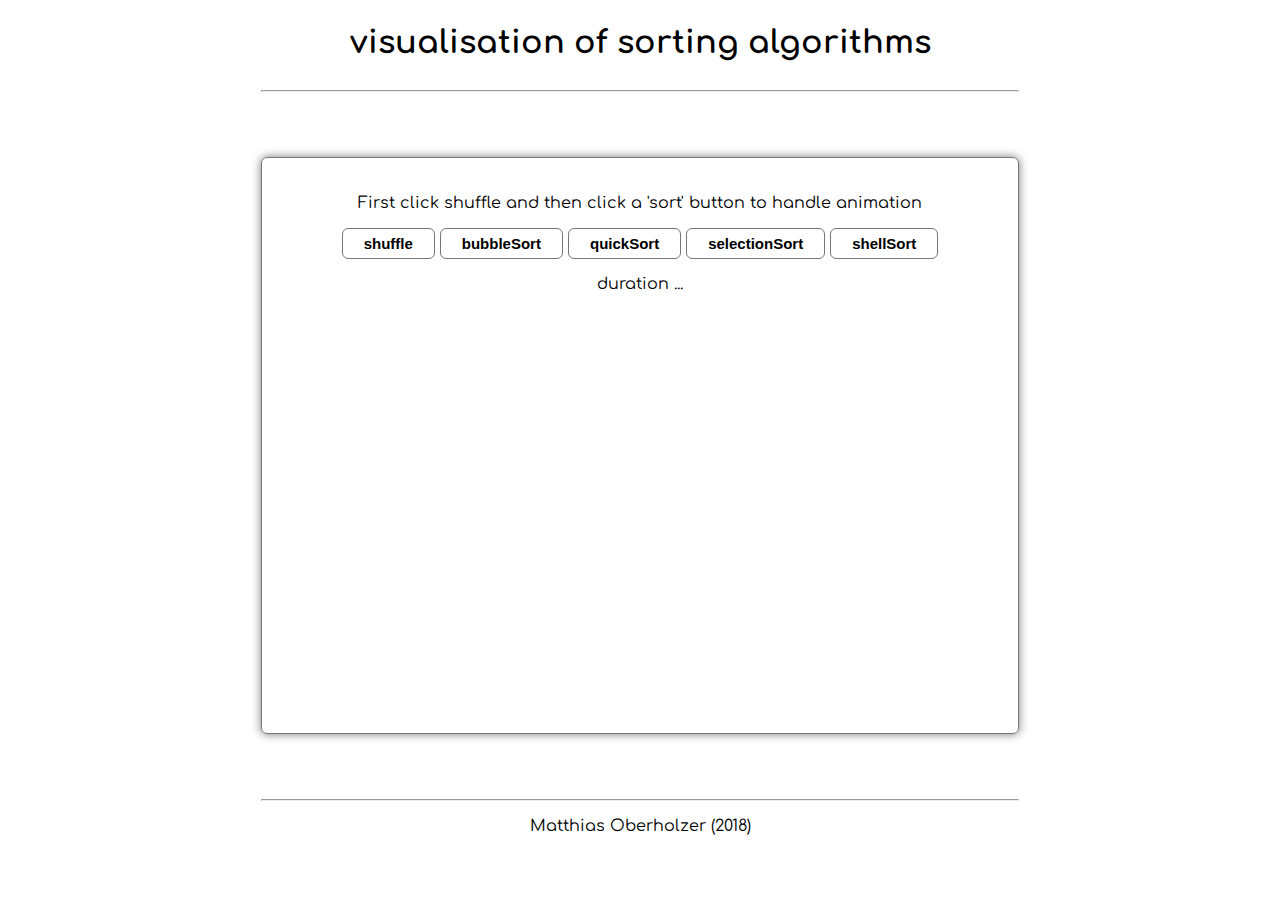
<file: fancy/index.html>
<!DOCTYPE html>
<html>

<head>
  <title>visualisation of sorting algorithms</title>
  <meta name="viewport" content="width=device-width, initial-scale=1">
  <link rel="stylesheet" type="text/css" href="./assets/css/style.css">
</head>

<body>
  <header>
    <h1>visualisation of sorting algorithms</h1>
    <hr>
  </header>


  <div class="container">
    <div class="sort">
      <p>First click shuffle and then click a 'sort' button to handle animation</p>

      <form>
        <input class="btn" type="button" value="shuffle" onclick="shuffle();" />
        <input class="btn" type="button" value="bubbleSort" onclick="start_bubblesort();" />
        <input class="btn" type="button" value="quickSort" onclick="start_quicksort();" />
        <input class="btn" type="button" value="selectionSort" onclick="start_selectionsort();" />
        <input class="btn" type="button" value="shellSort" onclick="start_shellsort();" />
      </form>

      <p id="duration">
        duration ...
      </p>
        <canvas id="canvas" width="600" height="400" style="background-color:white"></canvas>
    </div>
  </div>




  <footer>
    <hr>
    <p>Matthias Oberholzer (2018)</p>
  </footer>
  <script type="text/javascript" src="assets/js/script.js"></script>
</body>

</html>
</file>
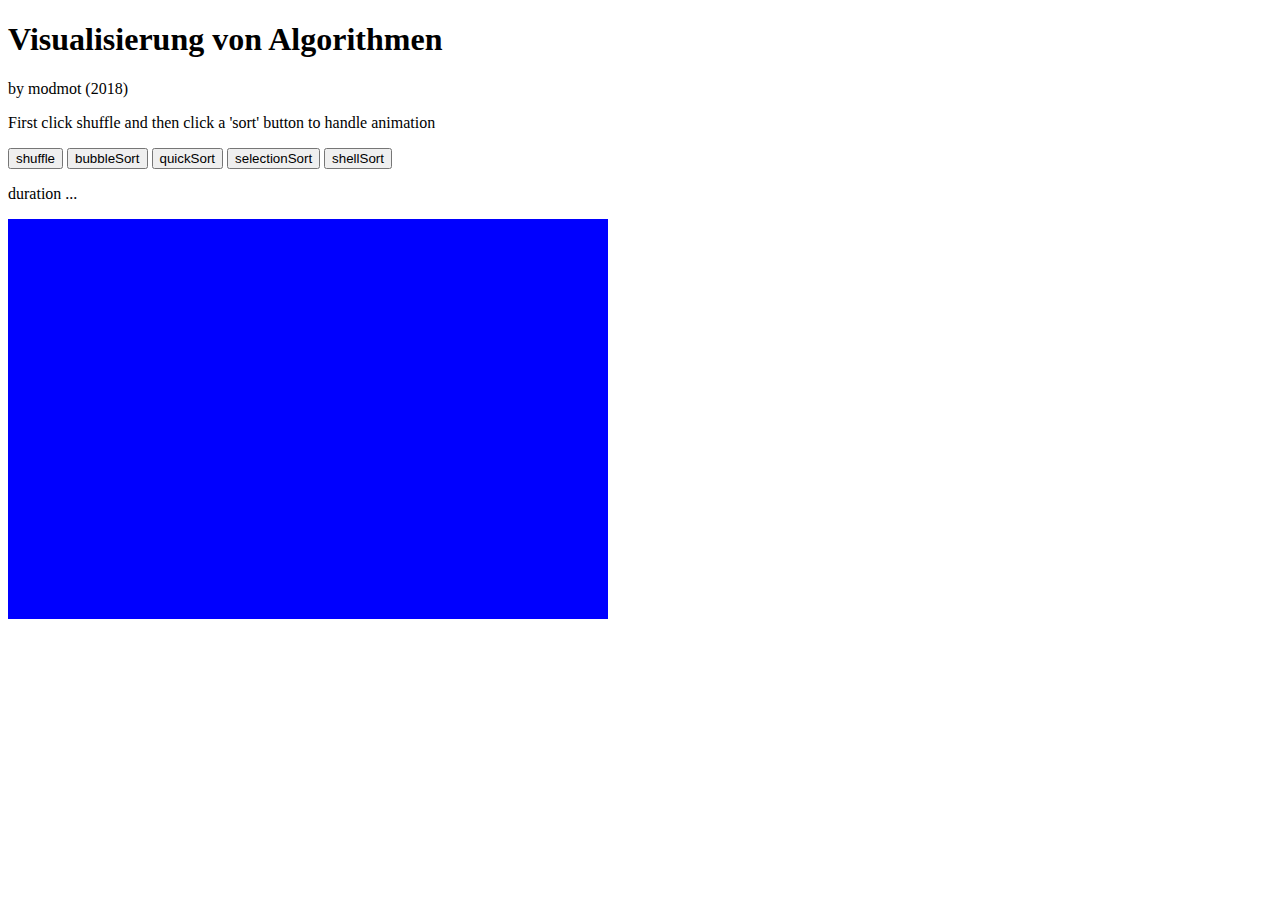
<file: plain/visual_sort_plain.html>
<!DOCTYPE html>
<html>

<head>
	<title>Visualisierung von Algorithmen</title>
	<meta name="viewport" content="width=device-width, initial-scale=1">
</head>

<body>
	<header>
		<h1>Visualisierung von Algorithmen</h1>
	</header>

	<p>by modmot (2018)</p>

	



	<p>First click shuffle and then click a 'sort' button to handle animation</p>

	<form>
		<input type="button" value="shuffle" onclick="shuffle();" />
		<input type="button" value="bubbleSort" onclick="start_bubblesort();" />
		<input type="button" value="quickSort" onclick="start_quicksort();" />
		<input type="button" value="selectionSort" onclick="start_selectionsort();" />
		<input type="button" value="shellSort" onclick="start_shellsort();" />
	</form>

	<p id="duration">
		duration ...
	</p>

	<p>
		<canvas id="canvas" width="600" height="400" style="background-color:blue"></canvas>
	</p>

	<script lang="javascript" type="text/javascript" src="./script.js"></script>
</body>

</html>
</file>
<file: fancy/assets/css/style.css>
@import url('https://fonts.googleapis.com/css?family=Comfortaa');

body{
    font-family: 'Comfortaa';
}
header,
footer {
    text-align: center;
    margin-top: 25px;
    margin-right: auto;
    margin-bottom: 15px;
    margin-left: auto;
    padding-bottom: 20px;
}

header hr {
    margin: 30px 20% 15px 20%;
    color: grey;
}

footer ul {
    list-style: none;
    padding-top: 5px;
    padding-left: 0;
    margin: 20px 0;
}

footer ul li {
    padding: 1px 0;
    margin: 1px 40%;
}

footer ul li:hover {
    padding: 3px 0;
    border: 1px solid #777;
    border-radius: 6px;
    box-shadow: 0 0 2px #777;
    transition: border 0.1s linear;
}

footer hr {
    margin: 65px 20% 0 20%;
    color: grey;
}
a{
    text-decoration: none;
    color: black;
}




.container {
    text-align: center;
    margin: 30px 20% 30px 20%;
    padding: 20px;
    border: 1px solid #777;
    border-radius: 6px;
    box-shadow: 0 0 10px #777;
}
.container .todo {
    text-align: left;
    padding: 0 25%;
}
.container:hover{
    box-shadow: 0 0 20px #777;
    transition: box-shadow .3s ease-in-out;
}

.btn{
    background: white;
    border-radius: 6px; 
    border: 1px solid #777; 
    display: inline-block;
    cursor: pointer;
    color: black;
    font-size: 15px;
    font-weight: bold;
    padding: 6px 21px;
    text-decoration: none; 
}
.btn:hover{
    box-shadow: 0 0 4px #777;
}

#canvas{
    width: 600px;
    height: 400px;
    background-color: black;
}
</file>
